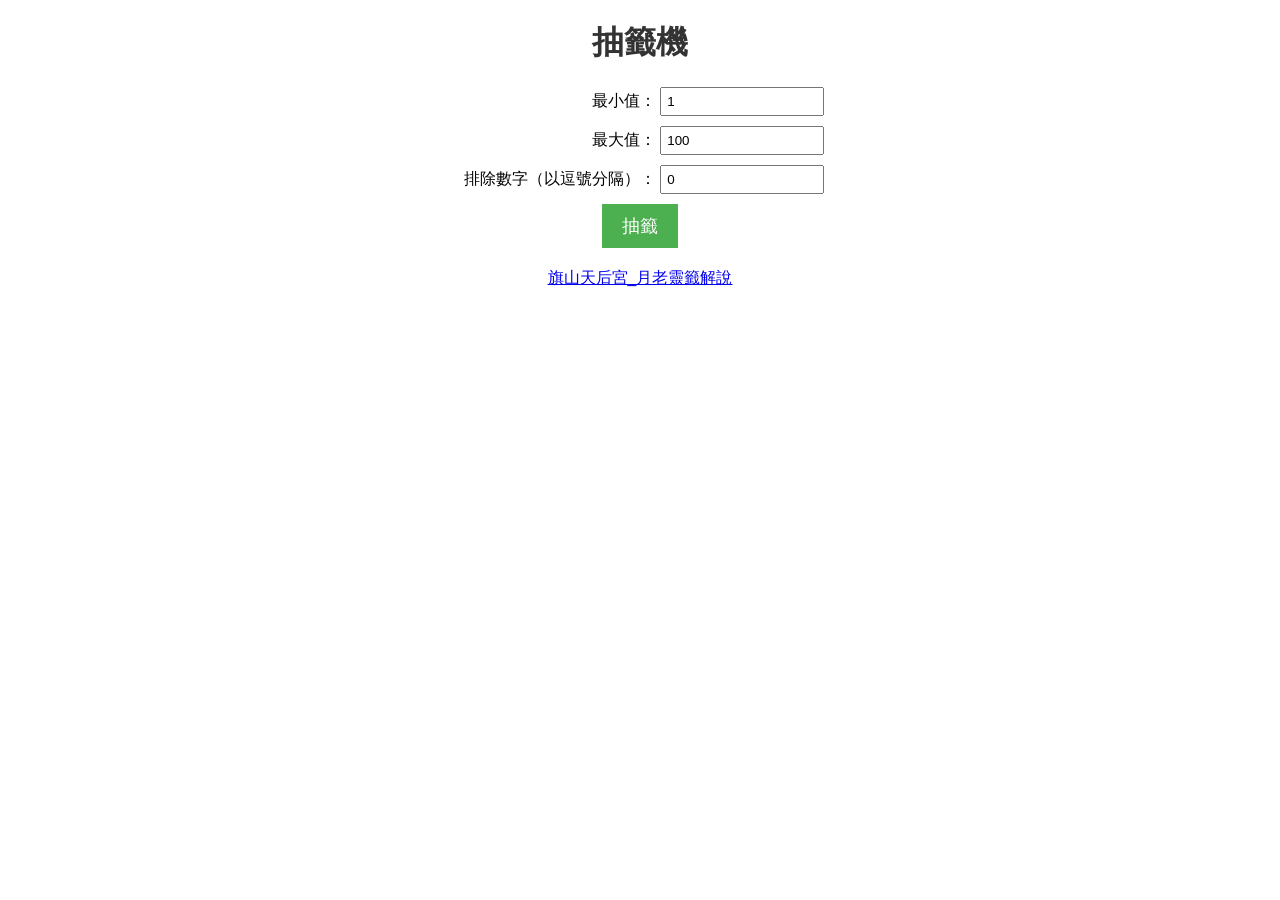
<file: index.html>
<!DOCTYPE html>
<html>
<head>
  <title>抽籤機</title>
  <link rel="stylesheet" type="text/css" href="style.css">
</head>
<body>
  <h1>抽籤機</h1>
  <div class="input-container">
    <label for="min">最小值：</label>
    <input type="number" id="min" min="1" value="1">
  </div>
  <div class="input-container">
    <label for="max">最大值：</label>
    <input type="number" id="max" min="1" value="100">
  </div>
  <div class="input-container">
    <label for="exclude">排除數字（以逗號分隔）：</label>
    <input type="text" id="exclude" value="0">
  </div>
  <button onclick="drawLottery()">抽籤</button>
  <div id="result"></div>

  <script src="script.js"></script></p>

  <a href="https://www.i-mazu.org/news/chinese-cupid-fortune-cookie/" target="_blank">旗山天后宮_月老靈籤解說</a>
</body>
</html>
</file>
<file: style.css>
body {
    text-align: center;
    font-family: Arial, sans-serif;
  }
  
  h1 {
    color: #333;
  }
  
  .input-container {
    margin-bottom: 10px;
  }
  
  label {
    display: inline-block;
    width: 200px;
    text-align: right;
  }
  
  input {
    width: 150px;
    padding: 5px;
  }
  
  button {
    padding: 10px 20px;
    font-size: 18px;
    background-color: #4CAF50;
    color: white;
    border: none;
    cursor: pointer;
  }
  
  #result {
    font-size: 24px;
    margin-top: 20px;
  }
</file>
